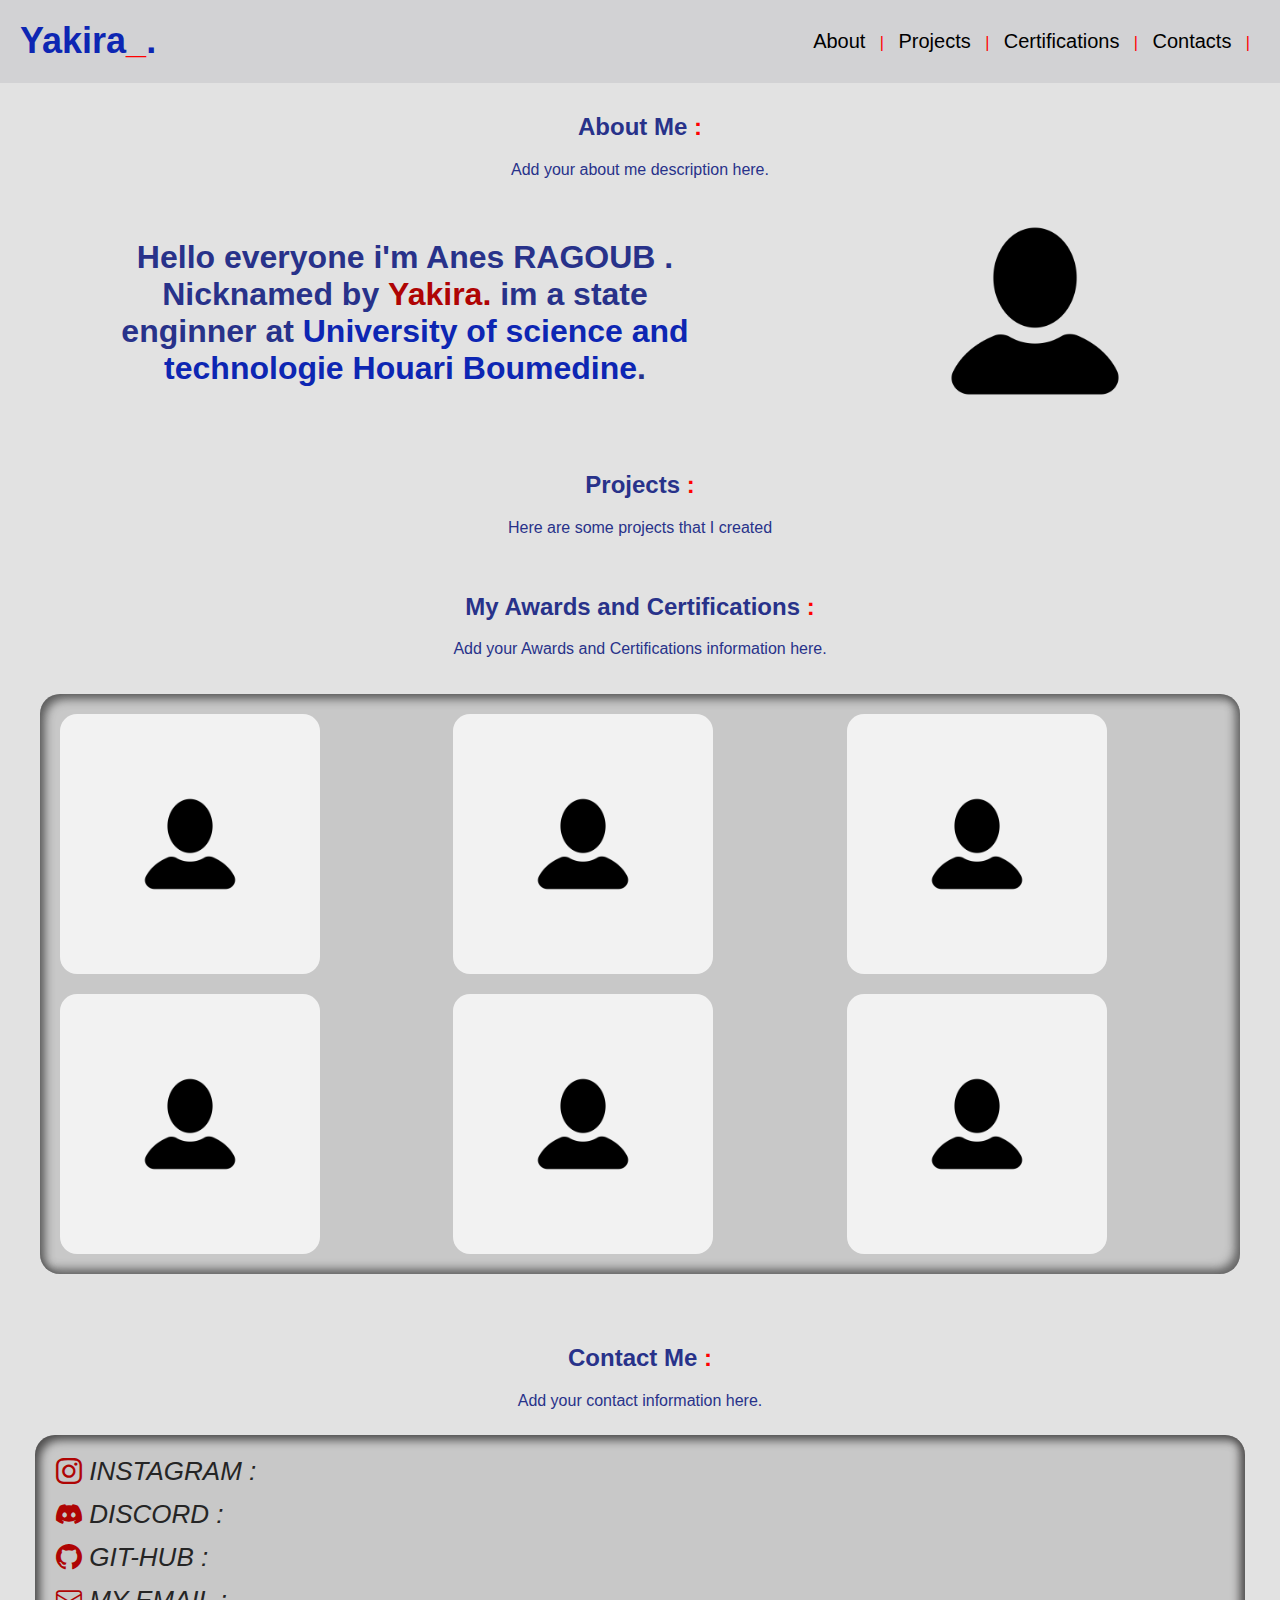
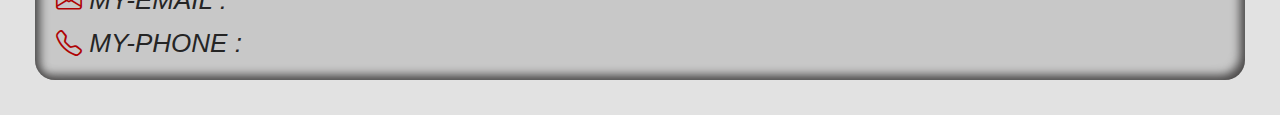
<file: index.html>
<!DOCTYPE html>
<html>
<head>
    <title>Sycko-G</title>
    <meta charset="UTF-8">
    <meta name="viewport" content="width=device-width, initial-scale=1.0">
    <link rel="stylesheet" href="general.css">
    <link rel="shortcut icon" href="icon.ico" type="image/x-icon">
    <link rel="stylesheet" href="https://cdn.jsdelivr.net/npm/bootstrap-icons@1.11.3/font/bootstrap-icons.min.css">
</head>

<body>
    <header>
        <div class="my-name">
            <h1>Yakira<span>_</span>.</h1>
        </div>
        
        <nav>
            <ul>
                <li><a href="#about">About</a></li>
                <span>|</span>
                <li><a href="#projects">Projects</a></li>
                <span>|</span>
                <li><a href="#certifications">Certifications</a></li>
                <span>|</span>
                <li><a href="#contact">Contacts</a></li>
                <span>|</span>
            </ul>
        </nav>

    </header>

    
    <main>

        <section id="about">
            <h2>About Me <span>:</span></h2>
            <p>Add your about me description here.</p>
            <article>
                <figure><img class="me" src="example.png" alt=""></figure>
                <p>
                    Hello everyone i'm Anes RAGOUB . Nicknamed by <Span>Yakira.</Span>
                    im a state enginner at <a href="https://www.usthb.dz/">University of science and technologie
                    Houari Boumedine</a>.
                </p>
            </article>
        </section>
        
        <section id="projects">
            <h2>Projects <span>:</span></h2>
            <p>Here are some projects that I created</p>
        </section>
    
        <section id="certifications">
            <h2>My Awards and Certifications <span>:</span></h2>
            <p>Add your Awards and Certifications information here.</p>

            <div class="content">
                <div class="cards">
                   <!-- <div class="container">
                        <img src="example.png" alt="example">
                        <section>a brief presentaion of the award</section>
                    </div>
                    
                    <div class="container">
                        <img src="example.png" alt="example">
                        <section>a brief presentaion of the award</section>
                    </div> 
    
                    <div class="container">
                        <img src="example.png" alt="example">
                        <section>a brief presentaion of the award</section>
                    </div> 
    
                    <div class="container">
                        <img src="example.png" alt="example">
                        <section>a brief presentaion of the award</section>
                    </div> 
    
                    <div class="container">
                        <img src="example.png" alt="example">
                        <section>a brief presentaion of the award</section>
                    </div> 
    
                    <div class="container">
                        <img src="example.png" alt="example">
                        <section>a brief presentaion of the award</section>
                    </div> 
    
                    <div class="container">
                        <img src="example.png" alt="example">
                        <section>a brief presentaion of the award</section>
                    </div> 
    
                    <div class="container">
                        <img src="example.png" alt="example">
                        <section>a brief presentaion of the award</section>
                    </div> 
    
                    <div class="container">
                        <img src="example.png" alt="example">
                        <section>a brief presentaion of the award</section>
                    </div> 
    
                    <div class="container">
                        <img src="example.png" alt="example">
                        <section>a brief presentaion of the award</section>
                    </div> 
    
                    <div class="container">
                        <img src="example.png" alt="example">
                        <section>a brief presentaion of the award</section>
                    </div> 
    
                    <div class="container">
                        <img src="example.png" alt="example">
                        <section>a brief presentaion of the award</section>
                    </div> -->
                    <section id="card1" class="card">
                        
                        
                        <img class="example" src="example.png" alt="example">
                        
                        
                        <div class="card__content">
                          <p class="card__title">Lorem Ipsum</p>
                          <p class="card__description">
                            Lorem ipsum dolor sit amet, consectetur adipiscing elit. Nullam vitae
                            justo vel lorem tincidunt ultrices at non nunc. Donec in sapien viverra,
                            tincidunt augue id, efficitur massa.
                          </p>
                        </div>
                    </section>

                    <section id="card1" class="card">
                        
                        
                        <img class="example" src="example.png" alt="example">
                        
                        
                        <div class="card__content">
                          <p class="card__title">Lorem Ipsum</p>
                          <p class="card__description">
                            Lorem ipsum dolor sit amet, consectetur adipiscing elit. Nullam vitae
                            justo vel lorem tincidunt ultrices at non nunc. Donec in sapien viverra,
                            tincidunt augue id, efficitur massa.
                          </p>
                        </div>
                    </section>
                    
                    <section id="card1" class="card">
                        
                        
                        <img class="example" src="example.png" alt="example">
                        
                        
                        <div class="card__content">
                          <p class="card__title">Lorem Ipsum</p>
                          <p class="card__description">
                            Lorem ipsum dolor sit amet, consectetur adipiscing elit. Nullam vitae
                            justo vel lorem tincidunt ultrices at non nunc. Donec in sapien viverra,
                            tincidunt augue id, efficitur massa.
                          </p>
                        </div>
                    </section>

                    <section id="card1" class="card">
                        
                        
                        <img class="example" src="example.png" alt="example">
                        
                        
                        <div class="card__content">
                          <p class="card__title">Lorem Ipsum</p>
                          <p class="card__description">
                            Lorem ipsum dolor sit amet, consectetur adipiscing elit. Nullam vitae
                            justo vel lorem tincidunt ultrices at non nunc. Donec in sapien viverra,
                            tincidunt augue id, efficitur massa.
                          </p>
                        </div>
                    </section>

                    <section id="card1" class="card">
                        
                        
                        <img class="example" src="example.png" alt="example">
                        
                        
                        <div class="card__content">
                          <p class="card__title">Lorem Ipsum</p>
                          <p class="card__description">
                            Lorem ipsum dolor sit amet, consectetur adipiscing elit. Nullam vitae
                            justo vel lorem tincidunt ultrices at non nunc. Donec in sapien viverra,
                            tincidunt augue id, efficitur massa.
                          </p>
                        </div>
                    </section>

                    <section id="card1" class="card">
                        
                        
                        <img class="example" src="example.png" alt="example">
                        
                        
                        <div class="card__content">
                          <p class="card__title">Lorem Ipsum</p>
                          <p class="card__description">
                            Lorem ipsum dolor sit amet, consectetur adipiscing elit. Nullam vitae
                            justo vel lorem tincidunt ultrices at non nunc. Donec in sapien viverra,
                            tincidunt augue id, efficitur massa.
                          </p>
                        </div>
                    </section>


                    



    
                     
                </div>
            </div>

        </section>
        
        <section id="contact">
            <h2>Contact Me <span>:</span></h2>
            <p>Add your contact information here.</p>
            <div class="contact-cards">
                <i class="bi bi-instagram"><span> INSTAGRAM :</span><a href=""></a></i>
                <i class="bi bi-discord"><span> DISCORD :</span></i>
                <i class="bi bi-github"><span> GIT-HUB :</span></i>
                <i class="bi bi-envelope"><span> MY-EMAIL :</span></i>
                <i class="bi bi-telephone"><span> MY-PHONE :</span></i>
            </div>

        </section>

    </main>
</body>
</html>
</file>
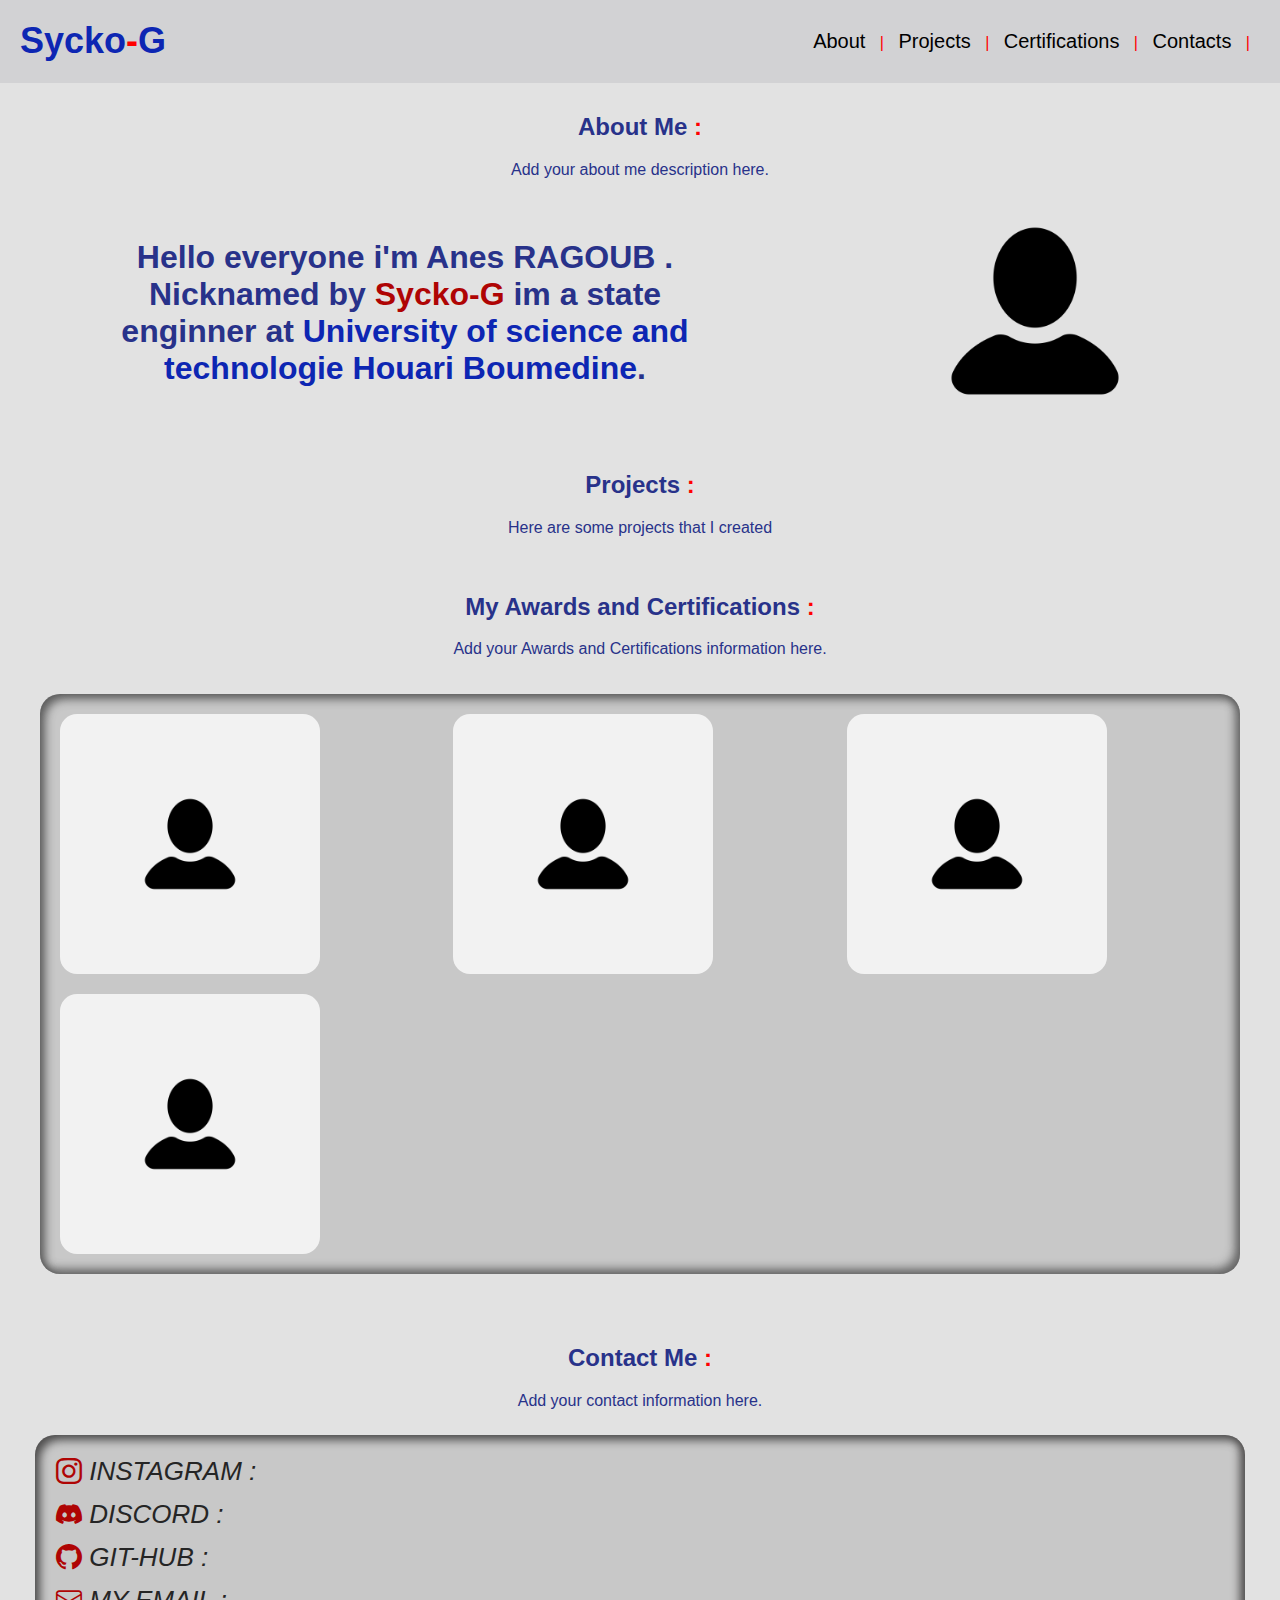
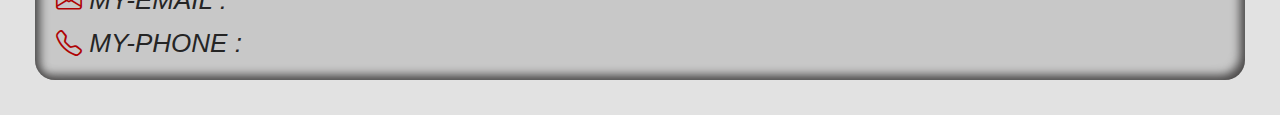
<file: Sycko-G.html>
<!DOCTYPE html>
<html>
<head>
    <title>Sycko-G</title>
    <meta charset="UTF-8">
    <meta name="viewport" content="width=device-width, initial-scale=1.0">
    <link rel="stylesheet" href="general.css">
    <link rel="shortcut icon" href="icon.ico" type="image/x-icon">
    <link rel="stylesheet" href="https://cdn.jsdelivr.net/npm/bootstrap-icons@1.11.3/font/bootstrap-icons.min.css">
</head>

<body>
    <header>
        <div class="my-name">
            <h1>Sycko<span>-</span>G</h1>
        </div>
        
        <nav>
            <ul>
                <li><a href="#about">About</a></li>
                <span>|</span>
                <li><a href="#projects">Projects</a></li>
                <span>|</span>
                <li><a href="#certifications">Certifications</a></li>
                <span>|</span>
                <li><a href="#contact">Contacts</a></li>
                <span>|</span>
            </ul>
        </nav>

    </header>

    
    <main>

        <section id="about">
            <h2>About Me <span>:</span></h2>
            <p>Add your about me description here.</p>
            <article>
                <figure><img class="me" src="example.png" alt=""></figure>
                <p>
                    Hello everyone i'm Anes RAGOUB . Nicknamed by <Span>Sycko-G</Span>
                    im a state enginner at <a href="https://www.usthb.dz/">University of science and technologie
                    Houari Boumedine</a>.
                </p>
            </article>
        </section>
        
        <section id="projects">
            <h2>Projects <span>:</span></h2>
            <p>Here are some projects that I created</p>
        </section>
    
        <section id="certifications">
            <h2>My Awards and Certifications <span>:</span></h2>
            <p>Add your Awards and Certifications information here.</p>

            <div class="content">
                <div class="cards">
                   <!-- <div class="container">
                        <img src="example.png" alt="example">
                        <section>a brief presentaion of the award</section>
                    </div>
                    
                    <div class="container">
                        <img src="example.png" alt="example">
                        <section>a brief presentaion of the award</section>
                    </div> 
    
                    <div class="container">
                        <img src="example.png" alt="example">
                        <section>a brief presentaion of the award</section>
                    </div> 
    
                    <div class="container">
                        <img src="example.png" alt="example">
                        <section>a brief presentaion of the award</section>
                    </div> 
    
                    <div class="container">
                        <img src="example.png" alt="example">
                        <section>a brief presentaion of the award</section>
                    </div> 
    
                    <div class="container">
                        <img src="example.png" alt="example">
                        <section>a brief presentaion of the award</section>
                    </div> 
    
                    <div class="container">
                        <img src="example.png" alt="example">
                        <section>a brief presentaion of the award</section>
                    </div> 
    
                    <div class="container">
                        <img src="example.png" alt="example">
                        <section>a brief presentaion of the award</section>
                    </div> 
    
                    <div class="container">
                        <img src="example.png" alt="example">
                        <section>a brief presentaion of the award</section>
                    </div> 
    
                    <div class="container">
                        <img src="example.png" alt="example">
                        <section>a brief presentaion of the award</section>
                    </div> 
    
                    <div class="container">
                        <img src="example.png" alt="example">
                        <section>a brief presentaion of the award</section>
                    </div> 
    
                    <div class="container">
                        <img src="example.png" alt="example">
                        <section>a brief presentaion of the award</section>
                    </div> -->
                    <section id="card1" class="card">
                        
                        
                        <img class="example" src="example.png" alt="example">
                        
                        
                        <div class="card__content">
                          <p class="card__title">Lorem Ipsum</p>
                          <p class="card__description">
                            Lorem ipsum dolor sit amet, consectetur adipiscing elit. Nullam vitae
                            justo vel lorem tincidunt ultrices at non nunc. Donec in sapien viverra,
                            tincidunt augue id, efficitur massa.
                          </p>
                        </div>
                    </section>

                    <section id="card1" class="card">
                        
                        
                        <img class="example" src="example.png" alt="example">
                        
                        
                        <div class="card__content">
                          <p class="card__title">Lorem Ipsum</p>
                          <p class="card__description">
                            Lorem ipsum dolor sit amet, consectetur adipiscing elit. Nullam vitae
                            justo vel lorem tincidunt ultrices at non nunc. Donec in sapien viverra,
                            tincidunt augue id, efficitur massa.
                          </p>
                        </div>
                    </section>
                    
                    <section id="card1" class="card">
                        
                        
                        <img class="example" src="example.png" alt="example">
                        
                        
                        <div class="card__content">
                          <p class="card__title">Lorem Ipsum</p>
                          <p class="card__description">
                            Lorem ipsum dolor sit amet, consectetur adipiscing elit. Nullam vitae
                            justo vel lorem tincidunt ultrices at non nunc. Donec in sapien viverra,
                            tincidunt augue id, efficitur massa.
                          </p>
                        </div>
                    </section>

                    <section id="card1" class="card">
                        
                        
                        <img class="example" src="example.png" alt="example">
                        
                        
                        <div class="card__content">
                          <p class="card__title">Lorem Ipsum</p>
                          <p class="card__description">
                            Lorem ipsum dolor sit amet, consectetur adipiscing elit. Nullam vitae
                            justo vel lorem tincidunt ultrices at non nunc. Donec in sapien viverra,
                            tincidunt augue id, efficitur massa.
                          </p>
                        </div>
                    </section>


                    



    
                     
                </div>
            </div>

        </section>
        
        <section id="contact">
            <h2>Contact Me <span>:</span></h2>
            <p>Add your contact information here.</p>
            <div class="contact-cards">
                <i class="bi bi-instagram"><span> INSTAGRAM :</span><a href=""></a></i>
                <i class="bi bi-discord"><span> DISCORD :</span></i>
                <i class="bi bi-github"><span> GIT-HUB :</span></i>
                <i class="bi bi-envelope"><span> MY-EMAIL :</span></i>
                <i class="bi bi-telephone"><span> MY-PHONE :</span></i>
            </div>

        </section>

    </main>
</body>
</html>
</file>
<file: general.css>
* {
  font-family: 'Gill Sans', 'Gill Sans MT', Calibri, 'Trebuchet MS', sans-serif;
}

html {
  scroll-behavior: smooth;

}

body {
  background-color: #e2e2e2;
  color: #28328a;
  font-family: Arial, sans-serif;
  margin: 0;
  padding: 0;
}

header {
  background-color: #c1c2c580;
  padding: 20px;
  display: flex;
  justify-content: space-between;
}

@keyframes enter {

  from{
    display: none;
  }

  to{
    display: flex;
  }
}

h1 {
  margin: 0;
}

.my-name {
  margin: 0;
  font-size: 18px;
  color: #0d26b3;
  cursor: default;
  transition: all 0.5s;
}

.my-name:hover {
  color: #000000;
  text-decoration: wavy;
  text-shadow: #1518c5 4px 5px 30px;
}
   
nav {
  background-color: transparent;
  padding: 10px;
  text-align: center;
}
   
nav ul {
    padding: 0;
  list-style-type: none;
  margin: 0;
}
   
nav ul li {
    display: inline;
    margin: 10px;
}
   
nav ul li a {
  color: #000000;
  text-decoration: none;
  font-size: 20px;
  transition: all 0.5s;
}

nav ul li a:hover {
  color: #181bdd;
  font-size: large;
  text-shadow: 4px 5px 25px;
}

section {
  padding: 10px;
  text-align: center;
}

.cards {
  display: grid;
  grid-template-columns: 1fr 1fr 1fr;
  margin: 20px;
  padding: 10px;
  border-radius: 20px;
  background: #9e9e9e60;
  box-shadow: inset 5px 5px 10px #464646d0,inset -5px -5px 10px #414141b7;
}

.container {
  padding: 5px;
}

.content {
  display: flex;
  flex-direction: column;
  justify-content: center;
  margin: 10px;
}

/*img {
  width: 108px;
  height: 108px;
  margin-top: 10px;
}*/

.me {
  margin: 0;
  height: 200px;
  width: 200px;
}

span {
  color: #ff0000;
}

#about, #certifications, #projects {
  height: auto;
}

article {
  display: flex;
  justify-content: space-around;
  align-items: center;
  flex-direction: row-reverse;
}

article p {
  font-family: Arial, Helvetica, sans-serif;
  font-weight: 600;
  font-size: auto;
}

article p a {
  color: #0d26b3;
  text-decoration: none;
  transition: all 0.5s ease-in-out;
}

article p a:hover {
  color: #ff2d2d;
  text-decoration: underline;
}

article p span {
  color: #AF0404;
}

#about article p {
  font-size: 200%;
  max-width: 600px;
}

.contact-cards {
  margin: 25px;
  padding: 15px;
  display: flex;
  flex-direction: column;
  align-items: flex-start;
  border-radius: 20px;
  background: #9e9e9e60;
  box-shadow: inset 5px 5px 10px #4e4d4d,inset -5px -5px 10px #4e4c4c;
}

.contact-cards i {
  font-size: 26px;
  color: #AF0404;
  margin: 5px;
  padding: 1px;
}

i span {
  color: #252525;
}
section.card {
  position: relative;
  width: 240px;
  height: 240px;
  margin: 10px;
  background-color: #f2f2f2;
  border-radius: 17px;
  display: flex;
  align-items: center;
  justify-content: center;
  overflow: hidden;
  perspective: 1000px;
  transition: all 0.8s cubic-bezier(0.175, 0.885, 0.32, 1.275);
}
.card svg {
  fill: #000;
  transition: all 0.6s cubic-bezier(0.175, 0.885, 0.32, 1.275);
  border-radius: 3px;
}
.card:hover {
  transform: scale(1.05);
  box-shadow: 0 8px 16px #000000;
  background-color: #f2f2f2;
  color: #ffffff;
}

.card__content {
  color: #000000;
  position: absolute;
  top: 0;
  left: 0;
  width: 100%;
  height: 100%;
  padding: 20px;
  box-sizing: border-box;
  background-color: #f2f2f2;
  transform: rotateX(-90deg);
  transform-origin: bottom;
  transition: all 0.6s cubic-bezier(0.175, 0.885, 0.32, 1.275);
}

.card:hover .card__content {
  transform: rotateX(0deg);
}

.card__title {
  margin: 0;
  padding-left: 5px;
  font-size: 24px;
  color: #000000;
  font-weight: 700;
}

.card:hover svg {
  scale: 0;
}

.card__description {
  margin: 10px 0 0;
  font-size: 14px;
  color: #000000;
  line-height: 1.4;
}
/* Commands to change the shadows in dark mode
@media (prefers-color-scheme: dark) {
  .card:hover {
  box-shadow: 0 8px 16px #000000;
  }
}*/
.example {
  height: 108px;
}
</file>
